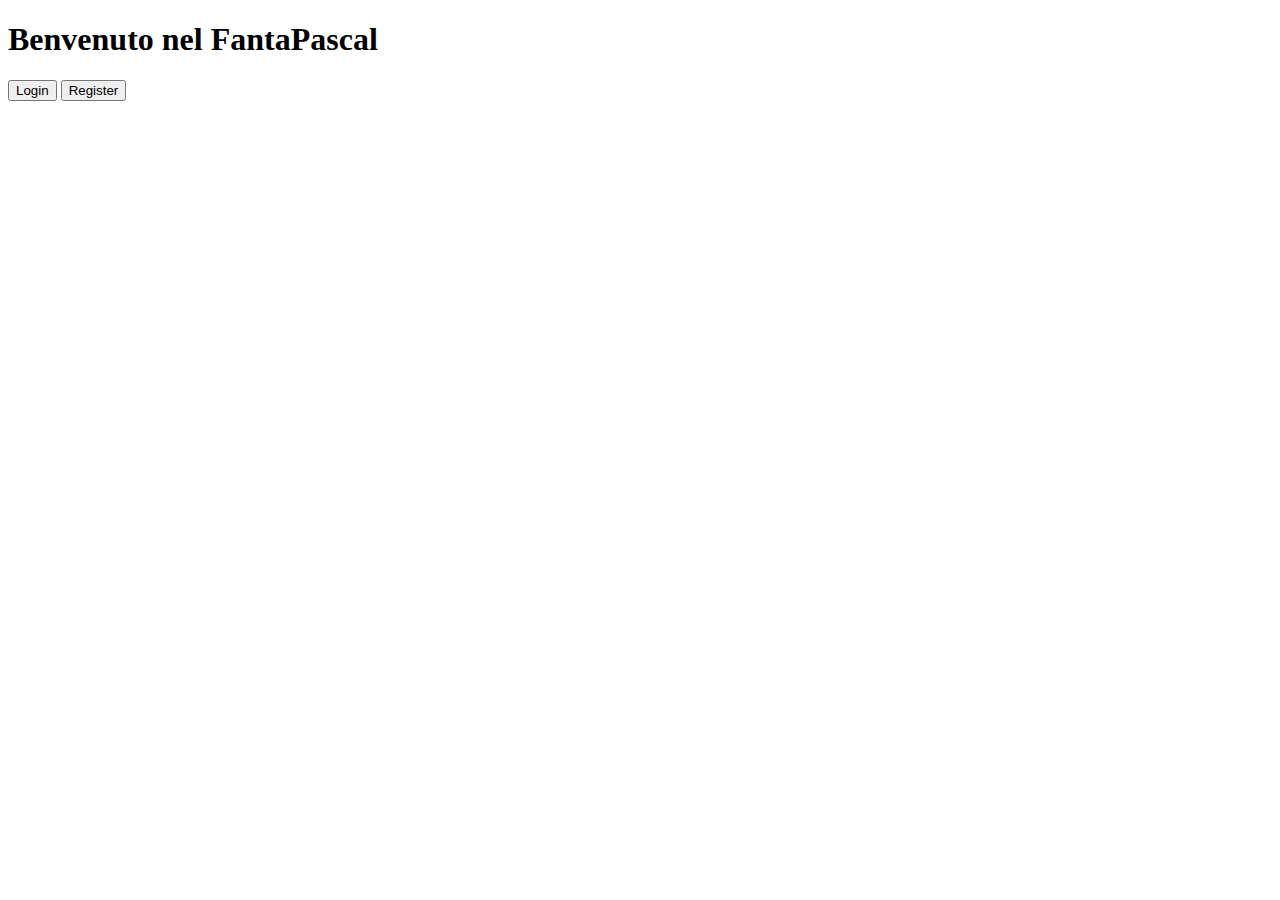
<file: backend/templates/index.html>
<!DOCTYPE html>
<html lang="it">
<head>
    <meta charset="UTF-8">
    <meta name="viewport" content="width=device-width, initial-scale=1.0">
    <title>FantaPascal</title>
</head>
<body>
    <h1>Benvenuto nel FantaPascal</h1>
    <button onclick="location.href='/login'">Login</button>
    <button onclick="location.href='/register'">Register</button>
</body>
</html>
</file>
